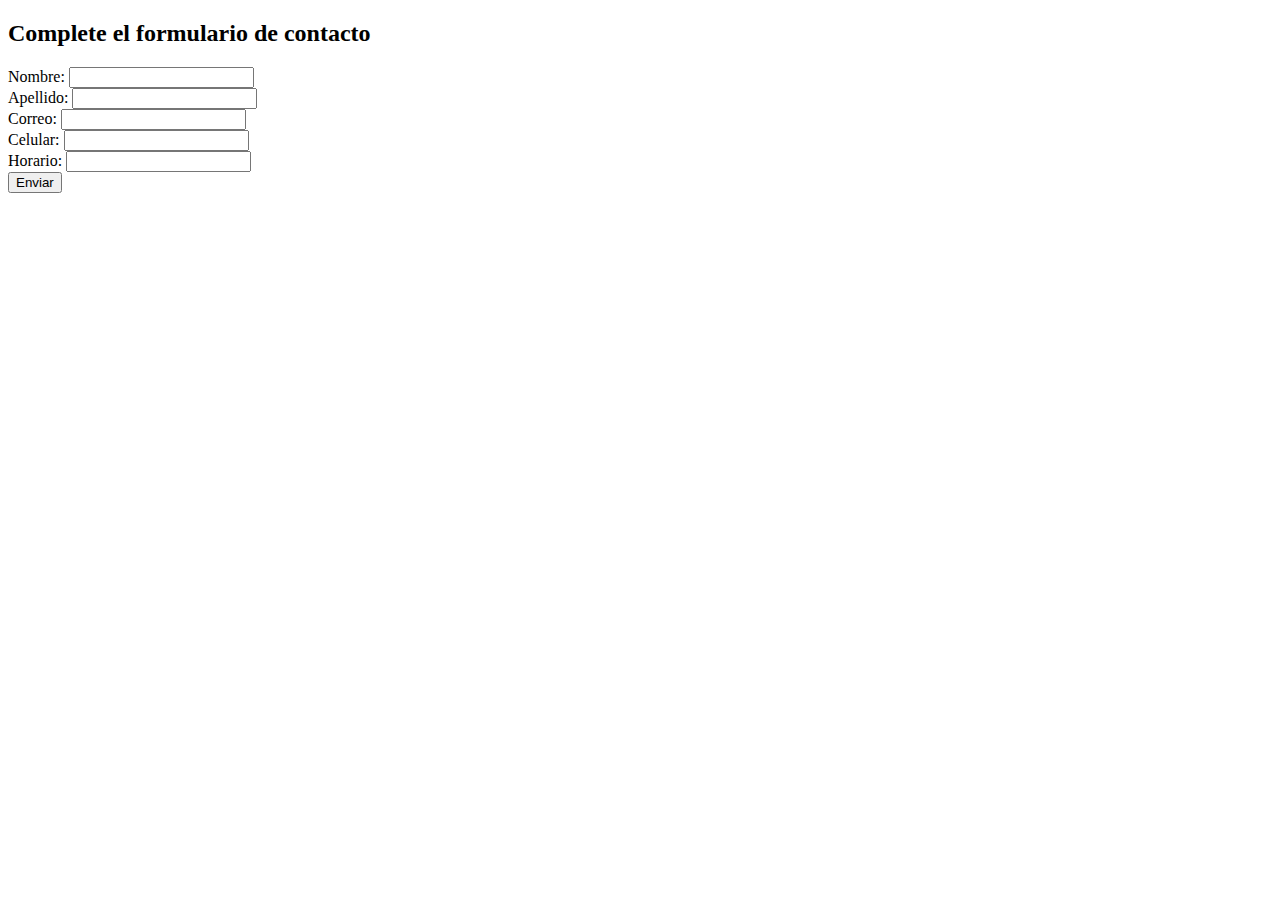
<file: Tema2/proyecto_ganado/templates/formulario.html>
<!DOCTYPE html>
<html lang="es">
<head>
    <meta charset="UTF-8">
    <title>Formulario</title>
</head>
<body>

<h2>Complete el formulario de contacto</h2>

<form action="/guardar" method="POST">
    Nombre: <input type="text" name="nombre" required><br>
    Apellido: <input type="text" name="apellido" required><br>
    Correo: <input type="email" name="correo" required><br>
    Celular: <input type="text" name="celular" required><br>
    Horario: <input type="text" name="horario" required><br>

    <button type="submit">Enviar</button>
</form>

</body>
</html>
</file>
